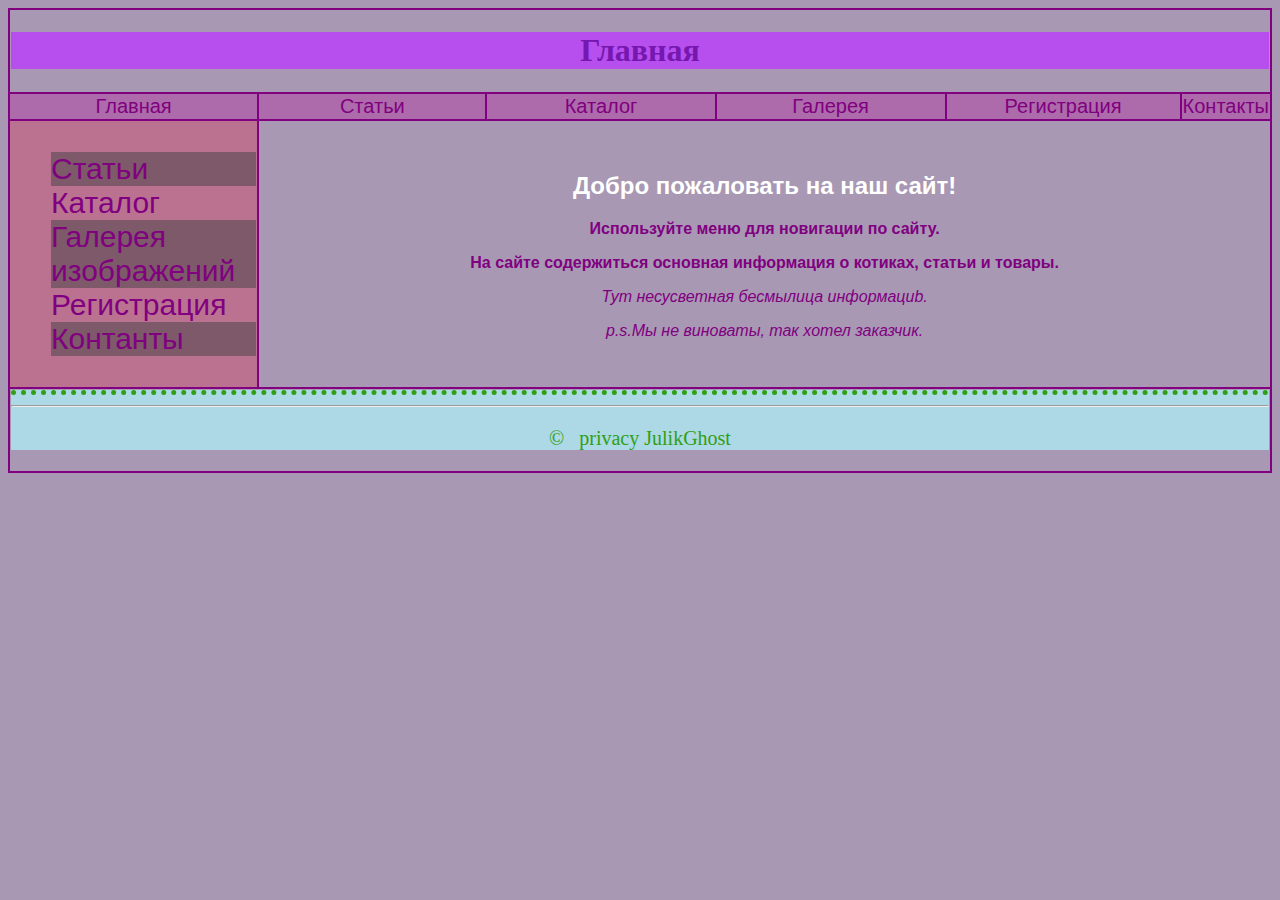
<file: index.html>
<!DOCTYPE html>
<html>
<head> 
	<meta name= "keywords" content="главная,котики,статьи"> <!--, сКЛЮЧЧЕВОЕ СЛОВО-->
	<meta charset="utf-8"> 
	<title> Главная </title>
	<link rel="stylesheet" href="css/maincss.css">
</head>
    <body>
    	<table> <!--Красиво когда не видно границ =)-->
 
    <tr>
    	<td colspan="6"><header> <h1>Главная </h1> </header> </td> <!--Шапка, с заголовком страницы. Так же тут можно вставить логотип,если не объединять столюцы коннечно.-->
    </tr>
     <tr class="sidebar">
        <td width="20%" align="center"><a href="index.html" > Главная </td>
        <td width="20%" align="center"><a href="articules.html">Статьи</a></td>
        <td width="20%" align="center"><a href="catalog.html">Каталог</a></td>
        <td width="20%" align="center"><a href="imagesg.html">Галерея</a></td>
        <td width="20%" align="center"><a href="registration.html">Регистрация</a></td>
        <td width="20%" align="center"><a href="contacts.html">Контакты</a></td>
    </tr>
 
	 <!--"тельце" сайтта.-->
		<td id="backmenu"> 
			<ul type="none">
				<li> <a href="articules.html"> Статьи </a></li>
				<li><a href="catalog.html">Каталог </a></li>
                <li><a href="imagesg.html">Галерея изображений</a></li>
                <li><a href="registration.html"> Регистрация </a></li>
                <li><a href="contacts.html">Контанты</a></li>
			</ul> 
		</td>
		 <!--ячейка меню навигации по сайту.менюшечка-->
		       <td colspan="5" align="center">
		    <h2> Добро пожаловать на наш сайт! </h2>	
		    <p> <strong> Используйте меню для новигации по сайту.</strong> </p>	
		     <p> <b> На сайте содержиться основная информация о котиках, статьи и товары.</b> </p>	
		     <p> <em>Тут несусветная бесмылица информациb.</em> </p>	
		     <p><i>p.s.Мы не виноваты, так хотел заказчик.  </i> </p>	<!--текст страницы. Можно было не делать, но для наглядности табличной верстки-->
	          </td>
				</tr>	
	<tr>
		<td colspan="6">
			<footer>
		<hr>
		<p>&copy;&nbsp;&nbsp; privacy JulikGhost</p>
		</footer>
		 </td>
	</tr> <!--Подвал.-->
	
	</table>
	</body>
</html>
</file>
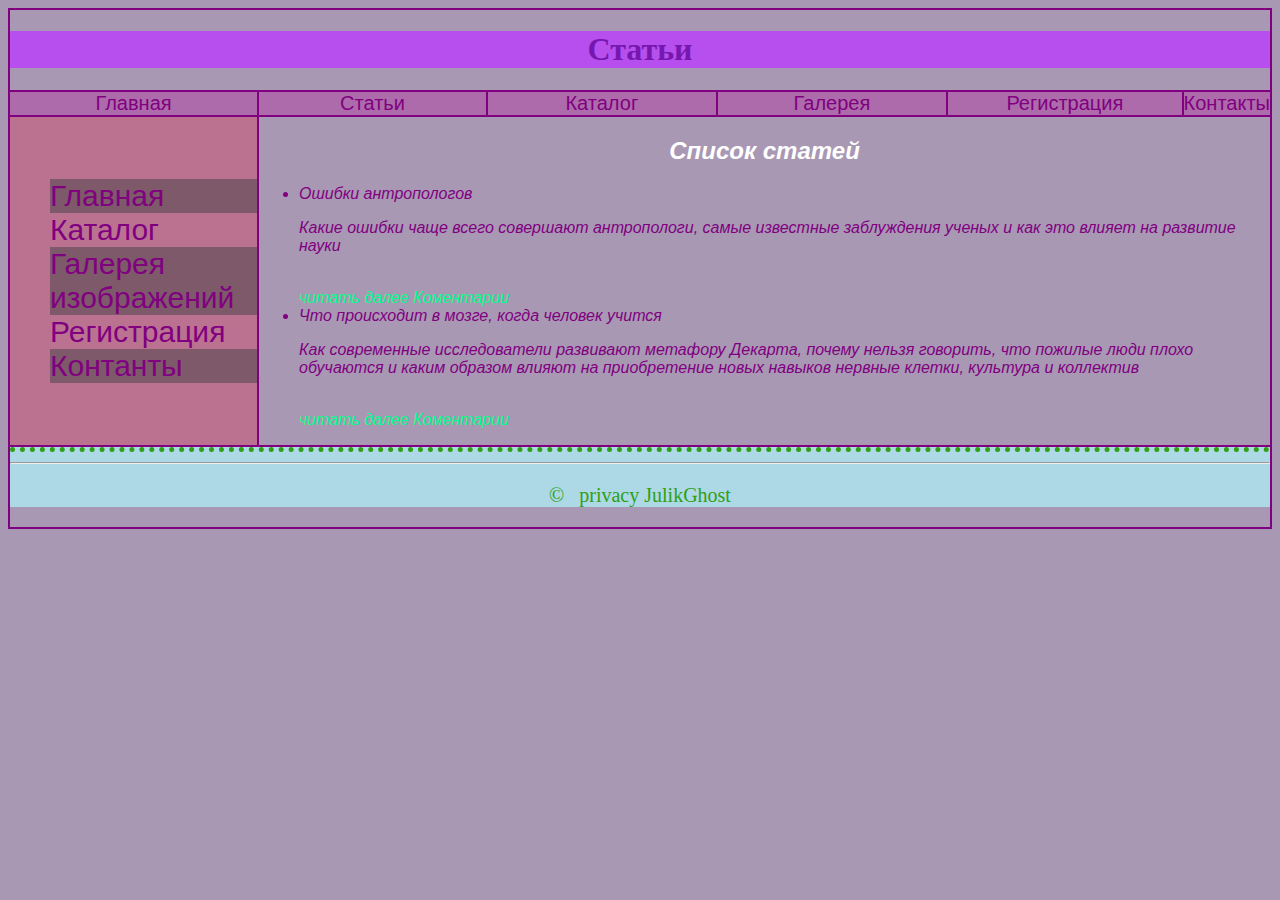
<file: articules.html>
<!DOCTYPE html>
<html>
<head> 
	<meta name= "keywords" content="статьи"> <!-- ДОБАВИТЬ КЛЮЧЧЕВОЕ СЛОВО-->
	<meta charset="utf-8"> 
	<title> Статьи </title>
	<link rel="stylesheet" href="css/maincss.css">
</head>
  <body>
  	<table border="0" cellpadding="0" cellspacing="0" width="100%" > 
    <tr> <td colspan="6"> <header> <h1>Статьи </h1> </header>  </td>	 </tr>  <!-- шапка - заголовок страницы-->
  <tr class="sidebar">
        <td width="20%" align="center"><a href="index.html" > Главная </td>
        <td width="20%" align="center"><a href="articules.html">Статьи</a></td>
        <td width="20%" align="center"><a href="catalog.html">Каталог</a></td>
        <td width="20%" align="center"><a href="imagesg.html">Галерея</a></td>
        <td width="20%" align="center"><a href="registration.html">Регистрация</a></td>
        <td width="20%" align="center"><a href="contacts.html">Контакты</a></td>
    </tr>
	
	<td id="backmenu"> 
				<ul type="none" align="left">
				<li> <a href="index.html"> Главная</a></li>
				<li><a href="catalog.html">Каталог </a></li>
                <li><a href="imagesg.html">Галерея изображений</a></li>
                <li><a href="registration.html"> Регистрация </a></li>
                <li><a href="contacts.html">Контанты</a></li>
			</ul>
		</td> <!--навигация по сайту-->
		
		<td colspan="5" class=" articules"> 
			<h2 > Список статей </h2>
		
			<ul> 

			<li>Ошибки антропологов
             <p>Какие ошибки чаще всего совершают антропологи, самые известные заблуждения ученых и как это влияет на развитие науки </p>  </br> 
             <a href="myarticules/article1.html" target="_blank">читать далее</a>    <a href="myarticules/article1.html#comments1" > Коментарии</a> <br>
			 </li>

			<li>Что происходит в мозге, когда человек учится 
			<p> Как современные исследователи развивают метафору Декарта, почему нельзя говорить, что пожилые люди плохо обучаются и каким образом влияют на приобретение новых навыков нервные клетки, культура и коллектив </p>
		    </br>
		    <a href="myarticules/article2.html" target="_blank">читать далее</a>  <a href="myarticules/article2.html#comments2" > Коментарии</a>
		    </li>
		</ul>
		</td> <!-- Содержание страницы. Ссылки на статьи.-->
    </tr>
    <tr>
		 <td colspan="6"> <footer> <hr> <p>&copy;&nbsp;&nbsp; privacy JulikGhost</p> </footer>
		 </td>
	</tr> <!--Подвал.-->		
   </table>
  </body>
</html>
</file>
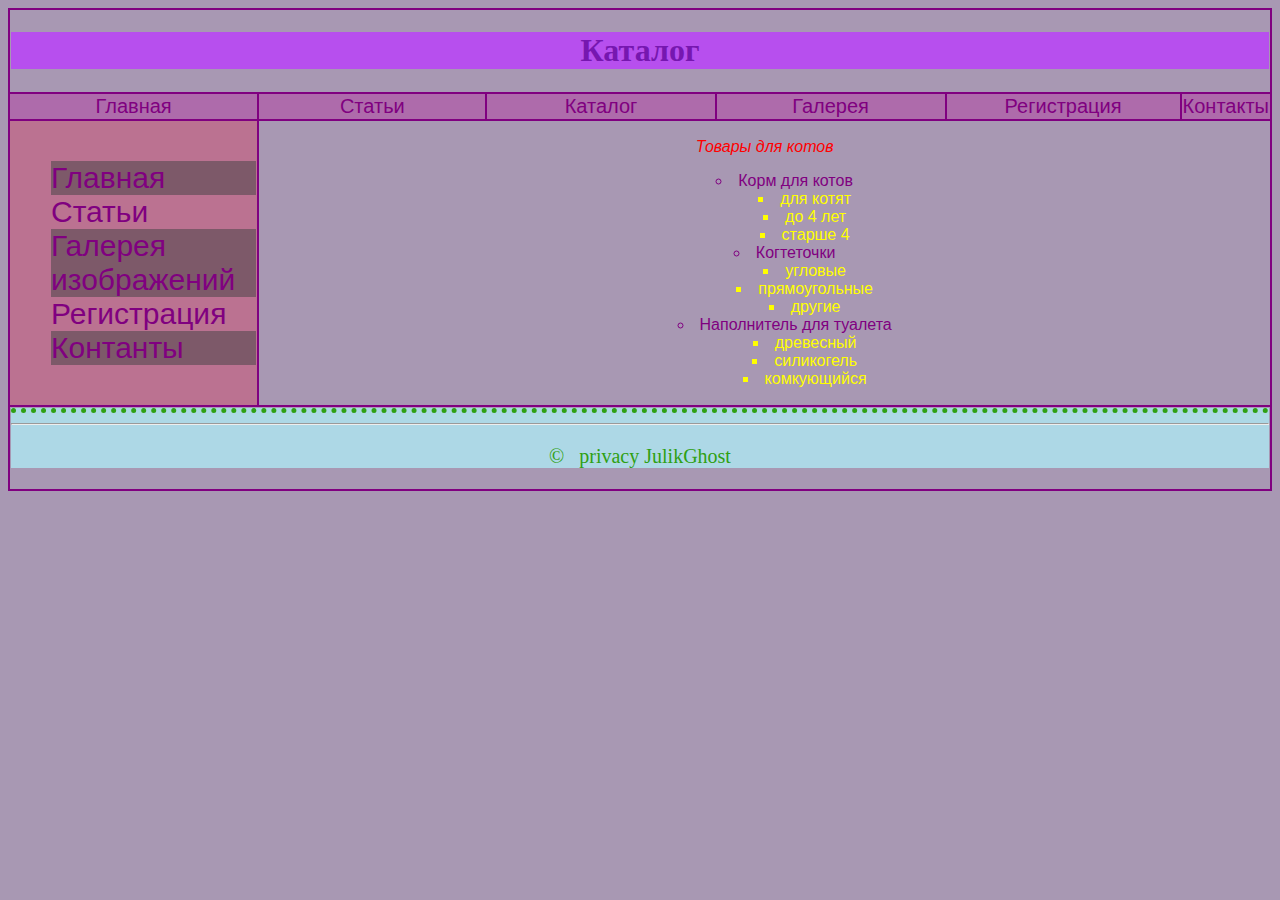
<file: catalog.html>
<!DOCTYPE html>
<html>
<head> 
	<meta name= "keywords" content="котики"> <!-- ДОБАВИТЬ КЛЮЧЧЕВОЕ СЛОВО-->
	<meta charset="utf-8"> 
	<title> Каталог </title>
	<link rel="stylesheet" href="css/maincss.css">
</head>
   
   <body>
   	<table >
   <tr>
   	<td colspan="6"> <header> <h1>Каталог </h1> </header> </td>
   </tr>
    <tr class="sidebar">
        <td width="20%" align="center"><a href="index.html" > Главная </td>
        <td width="20%" align="center"><a href="articules.html">Статьи</a></td>
        <td width="20%" align="center"><a href="catalog.html">Каталог</a></td>
        <td width="20%" align="center"><a href="imagesg.html">Галерея</a></td>
        <td width="20%" align="center"><a href="registration.html">Регистрация</a></td>
        <td width="20%" align="center"><a href="contacts.html">Контакты</a></td>
    </tr>
   <tr>
  <td id="backmenu"> 
   		<ul type="none">
				<li> <a href="index.html"> Главная</a></li>
				<li><a href="articules.html">Статьи </a></li>
                <li><a href="imagesg.html">Галерея изображений</a></li>
                <li><a href="registration.html"> Регистрация </a></li>
                <li><a href="contacts.html">Контанты</a></li>
			</ul>
   	</td>
   	<td colspan="5" id="cadfech">
   		<p >	Товары для котов </p>
      		<ul> 
			<li>Корм для котов
            <ul  class="type">
	        <li>для котят</li>
	        <li> до 4 лет</li>
	        <li>старше 4</li>
            </ul>
	        </li>
			<li>Когтеточки</li>
			<ul  class="type">
				<li> угловые</li>
				<li> прямоугольные</li>
				<li> другие</li>
			</ul>
						<li>Наполнитель для туалета</li>
			<ul  class="type" >
				<li> древесный</li>
				<li>силикогель</li>
				<li>комкующийся</li>
			</ul>
				</ul>
   	</td>
   </tr>
		<tr> <td colspan="6"><footer> <hr><p>&copy;&nbsp;&nbsp; privacy JulikGhost</p></footer>
		 </td>
	</tr> <!--Подвал.-->
    </table>
	</body>
</html>
</file>
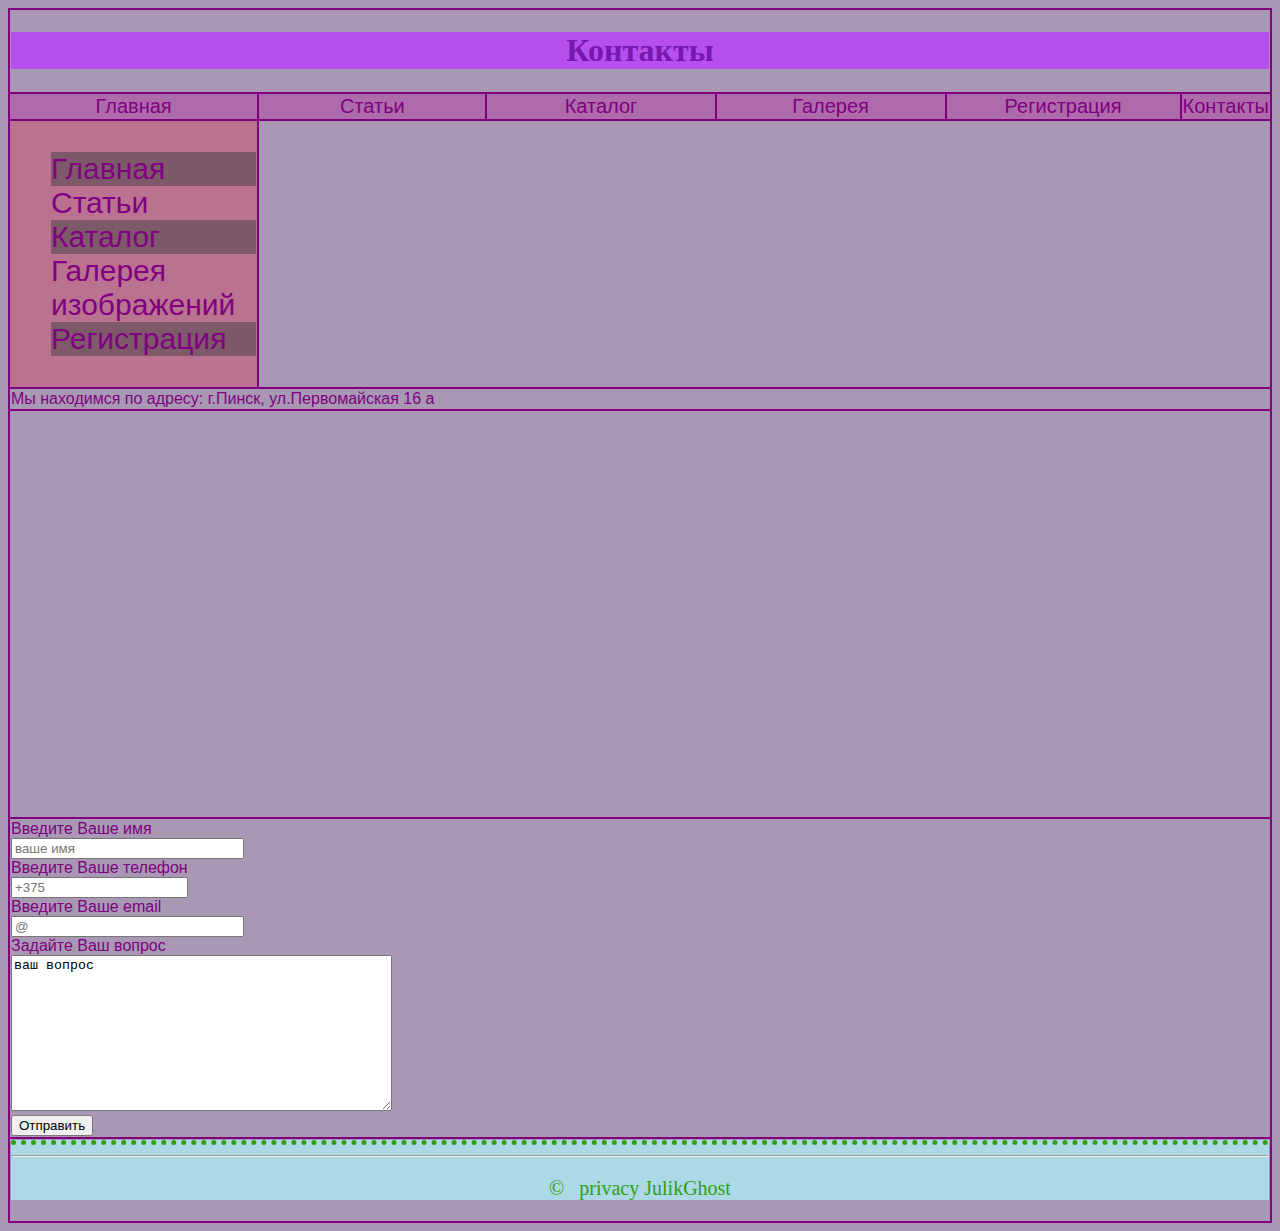
<file: contacts.html>
<!DOCTYPE html>
<html>
<head> 
	<meta name= "keywords" content="Контакты"> <!-- ДОБАВИТЬ КЛЮЧЧЕВОЕ СЛОВО-->
	<meta charset="utf-8"> 
	<title> Контакты </title>
	<link rel="stylesheet" href="css/maincss.css">
</head>
  <body>
  	<table >
   <tr> <td colspan="6"> <header><h1>Контакты </h1></header>  </td></tr>
    <tr>
         <tr class="sidebar">
        <td width="20%" align="center"><a href="index.html" > Главная </td>
        <td width="20%" align="center"><a href="articules.html">Статьи</a></td>
        <td width="20%" align="center"><a href="catalog.html">Каталог</a></td>
        <td width="20%" align="center"><a href="imagesg.html">Галерея</a></td>
        <td width="20%" align="center"><a href="registeration.html">Регистрация</a></td>
        <td width="20%" align="center"><a href="contacts.html">Контакты</a></td>
    </tr>
<tr> 
<td id="backmenu"> 
	
	<ul type="none">
				<li> <a href="index.html"> Главная</a></li>
				<li> <a href="articules.html"> Статьи </a></li>
				<li><a href="catalog.html">Каталог </a></li>
                <li><a href="imagesg.html">Галерея изображений</a></li>
                <li><a href="registration.html"> Регистрация </a></li>
              	</ul>

</td>
<td colspan="6">
	<tr>
		<td colspan="6">
			Мы находимся по адресу: г.Пинск, ул.Первомайская 16 а
		</td>
		</tr>
	<tr>
		<td colspan="6"> <a href="https://yandex.by/maps/21510/pinsk/?mode=search&ll=26.105484%2C52.109505&z=13&ol=biz&oid=83069177086" target="_blank"><iframe src="https://yandex.by/map-widget/v1/-/CBeoZOUR3D" width="560" height="400" frameborder="0"></iframe></iframe> </td>
	</tr>
	<tr>
		<td colspan="6">
			<form method="post">
				<label for="name">Введите Ваше имя </label> </br>
				<input type="text" name="name" id="name" placeholder="ваше имя" size="26"> </br>
				<label for="tel">Введите Ваше телефон </label> </br>
				<input type=" tel" name="teln" id="tel"   pattern="+375[0-9]{2} [0-9]{3} [0-9]{2} [0-9]{2}" size="19" placeholder="+375" ></br>
				<label for="mail">Введите Ваше email </label> </br>
				<input type="email" name="mail" id="mail" placeholder="@" size="26"> </br>
				<label for="text" >Задайте Ваш вопрос </label> </br>
				<textarea rows="10" cols="45" name="text" id="text">ваш вопрос
				</textarea> </br>
				<input type="submit" name="submit" value="Отправить">
			</form>
			</td>
		</tr>
</td>
</tr>
<tr>
		<td colspan="6" >
			<footer>
		<hr>
		<p>&copy;&nbsp;&nbsp; privacy JulikGhost</p>
		</footer>
		 </td>
	</tr> <!--Подвал.-->
	
</table>
	</body>
</html>
</file>
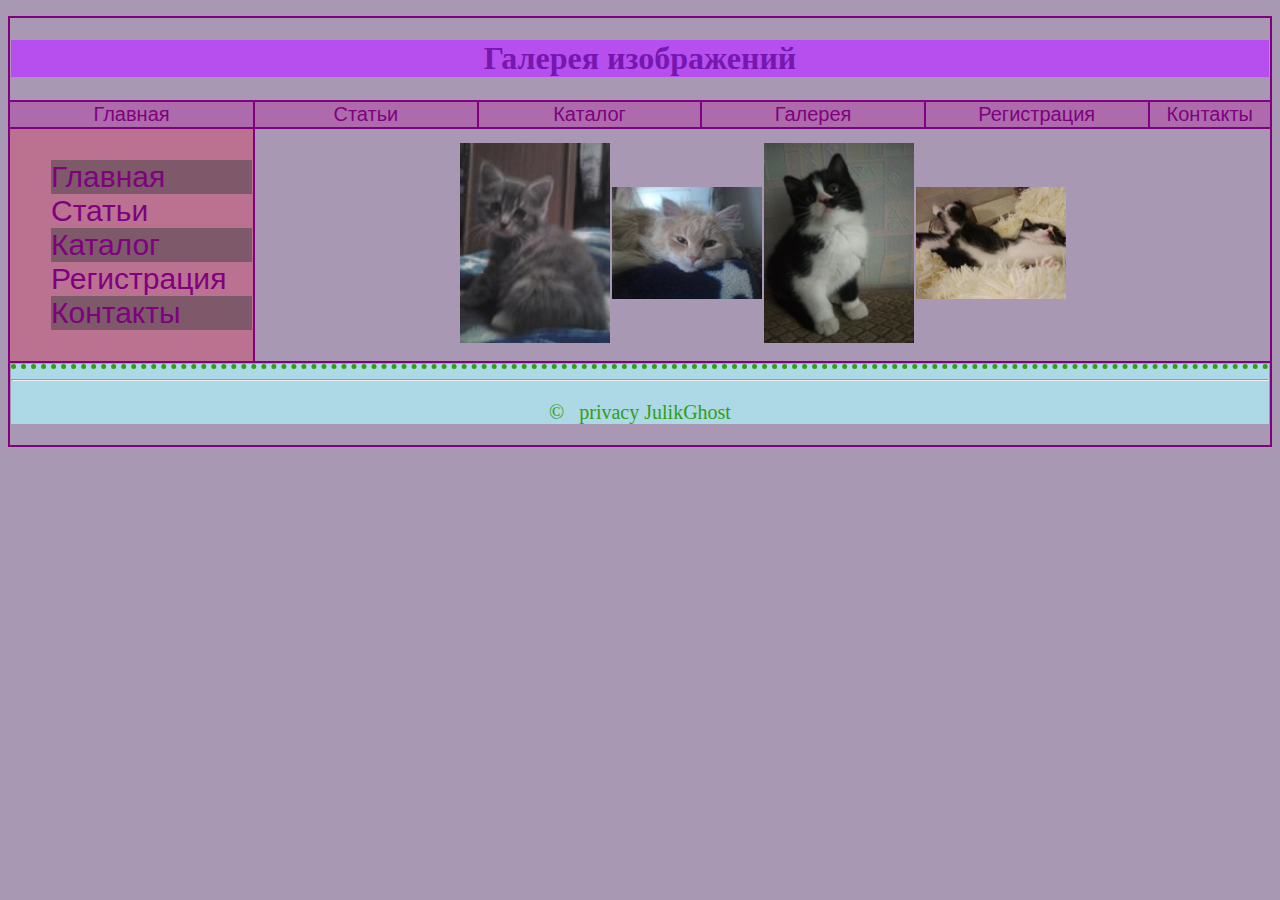
<file: imagesg.html>
<!DOCTYPE html>
<html>
<head> 
	<meta name= "keywords" content=""> <!-- ДОБАВИТЬ КЛЮЧЧЕВОЕ СЛОВО-->
	<meta charset="utf-8"> 
	<title> Галерея изображений </title>
	<link rel="stylesheet" href="css/maincss.css">
</head>
   	<body>
   		<table  >
   <tr> <td colspan="6"><header> <h1>Галерея изображений </h1></header> </td></tr>	  
  <tr class="sidebar">
        <td width="20%" align="center"><a href="index.html" > Главная </td>
        <td width="20%" align="center"><a href="articules.html">Статьи</a></td>
        <td width="20%" align="center"><a href="catalog.html">Каталог</a></td>
        <td width="20%" align="center"><a href="imagesg.html">Галерея</a></td>
        <td width="20%" align="center"><a href="registration.html">Регистрация</a></td>
        <td width="20%" align="center"><a href="contacts.html">Контакты</a></td>
    </tr>
		<tr> 
			<td id="backmenu"> 
			<ul type="none">
				<li> <a href="index.html"> Главная</a></li>
				<li><a href="articules.html">Статьи </a></li>
               <li><a href="catalog.html">Каталог </a></li>
                <li><a href="registration.html"> Регистрация </a></li>
                <li><a href="contacts.html">Контакты</a></li>
			</ul>
		</td>
	
	<td colspan="5"> 
    
<table class="images" align="center" ><!-- галерея изображений в виде таблицы-->
    <tr >
<td align="center"><a href="images/1.jpg" target="_blank"><img  src="images/min/1.jpg" alt="cat1" width="150" height="auto" /></a></td> 

<td align="center"> <a href="images/2.jpg" target="_blank"><img src="images/min/2.jpg" alt="cat2" width="150" height="auto" ></a></td> 
<td align="center"><a href="images/3.jpg" target="_blank"><img src="images/min/3.jpg" alt="cat3" width="150" height="auto" ></a></td> 
<td align="center"><a href="images/4.jpg"  target="_blank"><img src="images/min/4.jpg" alt="cat4" width="150" height="auto"></a></td> 
    </tr>
</table>

</td>
</p>

	 <tr>
		 <td colspan="6"> <footer> <hr> <p>&copy;&nbsp;&nbsp; privacy JulikGhost</p></footer>
		 </td>
	</tr> <!--Подвал.-->
	</table>

	</body>
	</html>
</file>
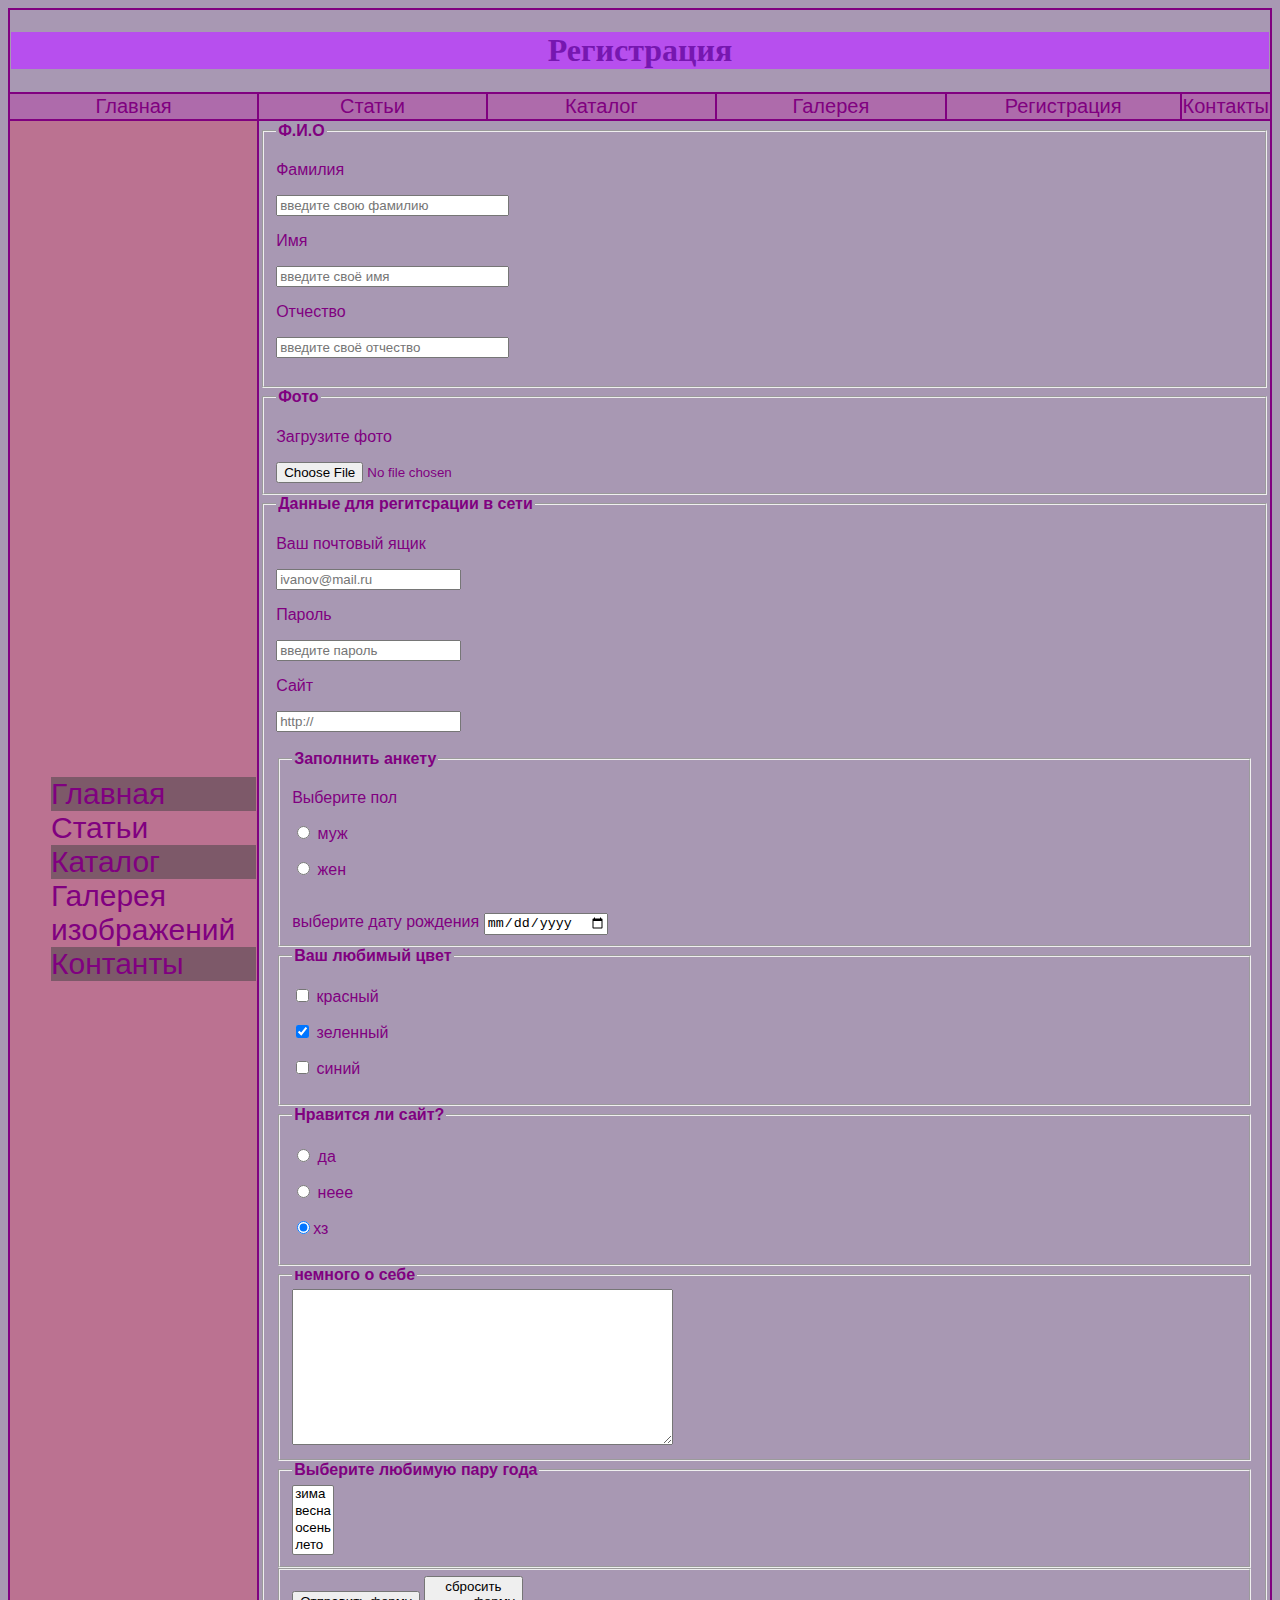
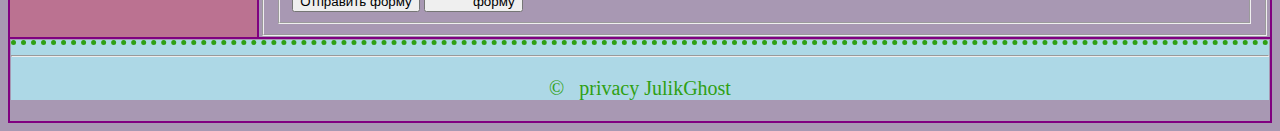
<file: registration.html>
<!DOCTYPE html>
<html>
<head> 
	<meta name= "keywords" content="всяко,регистрация"> <!-- ДОБАВИТЬ КЛЮЧЧЕВОЕ СЛОВО-->
	<meta charset="utf-8"> 
	<title> Регистрация </title>
  <link rel="stylesheet" href="css/maincss.css">
</head>
<body>
    <table >
   <tr> <td colspan="6"> <header> <h1> Регистрация </h1>  </header></td> </tr> 
	<tr class="sidebar">
        <td width="20%" align="center"><a href="index.html" > Главная </td>
        <td width="20%" align="center"><a href="articules.html">Статьи</a></td>
        <td width="20%" align="center"><a href="catalog.html">Каталог</a></td>
        <td width="20%" align="center"><a href="imagesg.html">Галерея</a></td>
        <td width="20%" align="center"><a href="registration.html">Регистрация</a></td>
        <td width="20%" align="center"><a href="contacts.html">Контакты</a></td>
    </tr>
		<tr ><!--основное меню -->
        <td id="backmenu"> 
            <ul type="none">
                <li> <a href="index.html"> Главная</a></li>
                <li><a href="articules.html">Статьи </a></li>
                <li><a href="catalog.html">Каталог </a></li>
                <li><a href="imagesg.html">Галерея изображений</a></li>
                 <li><a href="contacts.html">Контанты</a></li>
            </ul>
            </td> 
          
               <td colspan="5"> 
                <form method="post"><!--форма-->
              
             <fieldset > <legend><b>Ф.И.О</b></legend> 
            <p><label for="surname">Фамилия</label> </p>
            <input type="text" name="familia" id="surmame" placeholder="введите свою фамилию" size="26"> </br>
            <p><label for="name">Имя</label> </p>
            <input type="text" name="imia" id="name" placeholder="введите своё имя" size="26"> </br>
            <p><label for="lastname">Oтчество</label> </p>
            <input type="text" name="otchestvo" id="lastname" placeholder="введите своё отчество" size="26"> </br></br>
            
            </fieldset>
            
     
            <fieldset> <legend><b>Фото</b></legend>
            <p><label for="photo">Загрузите фото</label></p> 
            <input type="file" name="fotka" id="photo" value="Загрузить"> </br>
             </fieldset> 
            
             <fieldset> <legend><b>Данные для  регитсрации  в сети</b></legend>
                <p><label for="mail">Ваш почтовый ящик</label></p> 
                <input type="email" name="pochta" placeholder="ivanov@mail.ru" size="20"> </br>

                <p><label for="ypassowrd">Пароль</label></p> 
                <input type="passowrd" name="parol" id="ypassowrd" size="20" placeholder="введите пароль"> </br>
                <p><label for="link">Сайт</label></p>
                <input type="url" name="linka" id="link" placeholder="http://" size="20"></br> </br>
                
               <fieldset><legend><b>Заполнить анкету</b></legend>
           <p>Выберите пол </p>   
          <p>  <input type="radio" name="sex" value="male"> муж </p>
           <p><input  type="radio" name="sex" value="female"> жен</p> </br>
             выберите дату рождения
             <input type="date"> </br>
              </fieldset>
           
              <fieldset> <legend><b>Ваш любимый цвет</b></legend>
                <p><input type="checkbox" name="a" value="red"> красный</p>
                <p><input type="checkbox" name="a" value="green" checked> зеленный</p>
                 <p><input type="checkbox" name="a" value="blue" > синий</p>
                 </fieldset>   
                 
             
              <fieldset> <legend><b>Нравится ли сайт?</b></legend>
                <p><input name="dzen" type="radio" value="yes"> да</p>
                  <p><input name="dzen" type="radio" value="no"> неее</p>
                   <p><input name="dzen" type="radio" value="dunno" checked>хз</p>
</fieldset>
            
              <fieldset> <legend><b>немного о себе</b></legend>
             <textarea rows="10" cols="45" name="text" >                 
             </textarea>
             
</fieldset>
 <fieldset> <legend><b>Выберите любимую пару года</b></legend>
             <select size="4">
               <option autofocus>зима</option>
  <option>весна</option>
    <option>осень</option>
  <option>лето</option>
             </select>
</fieldset>

 
     <fieldset>
         <input type="button" name="отправка" value="Отправить форму">
          <input type="reset" name="сбросить" value="сбросить
           форму">
     </fieldset>

    </form>
      </td>          
           </tr>

		
	 <tr>
         <td colspan="6"> <footer> <hr> <p>&copy;&nbsp;&nbsp; privacy JulikGhost</p> </footer>
     
    </tr> <!--Подвал.--> 
    </table>   
	</body>
</html>
</file>
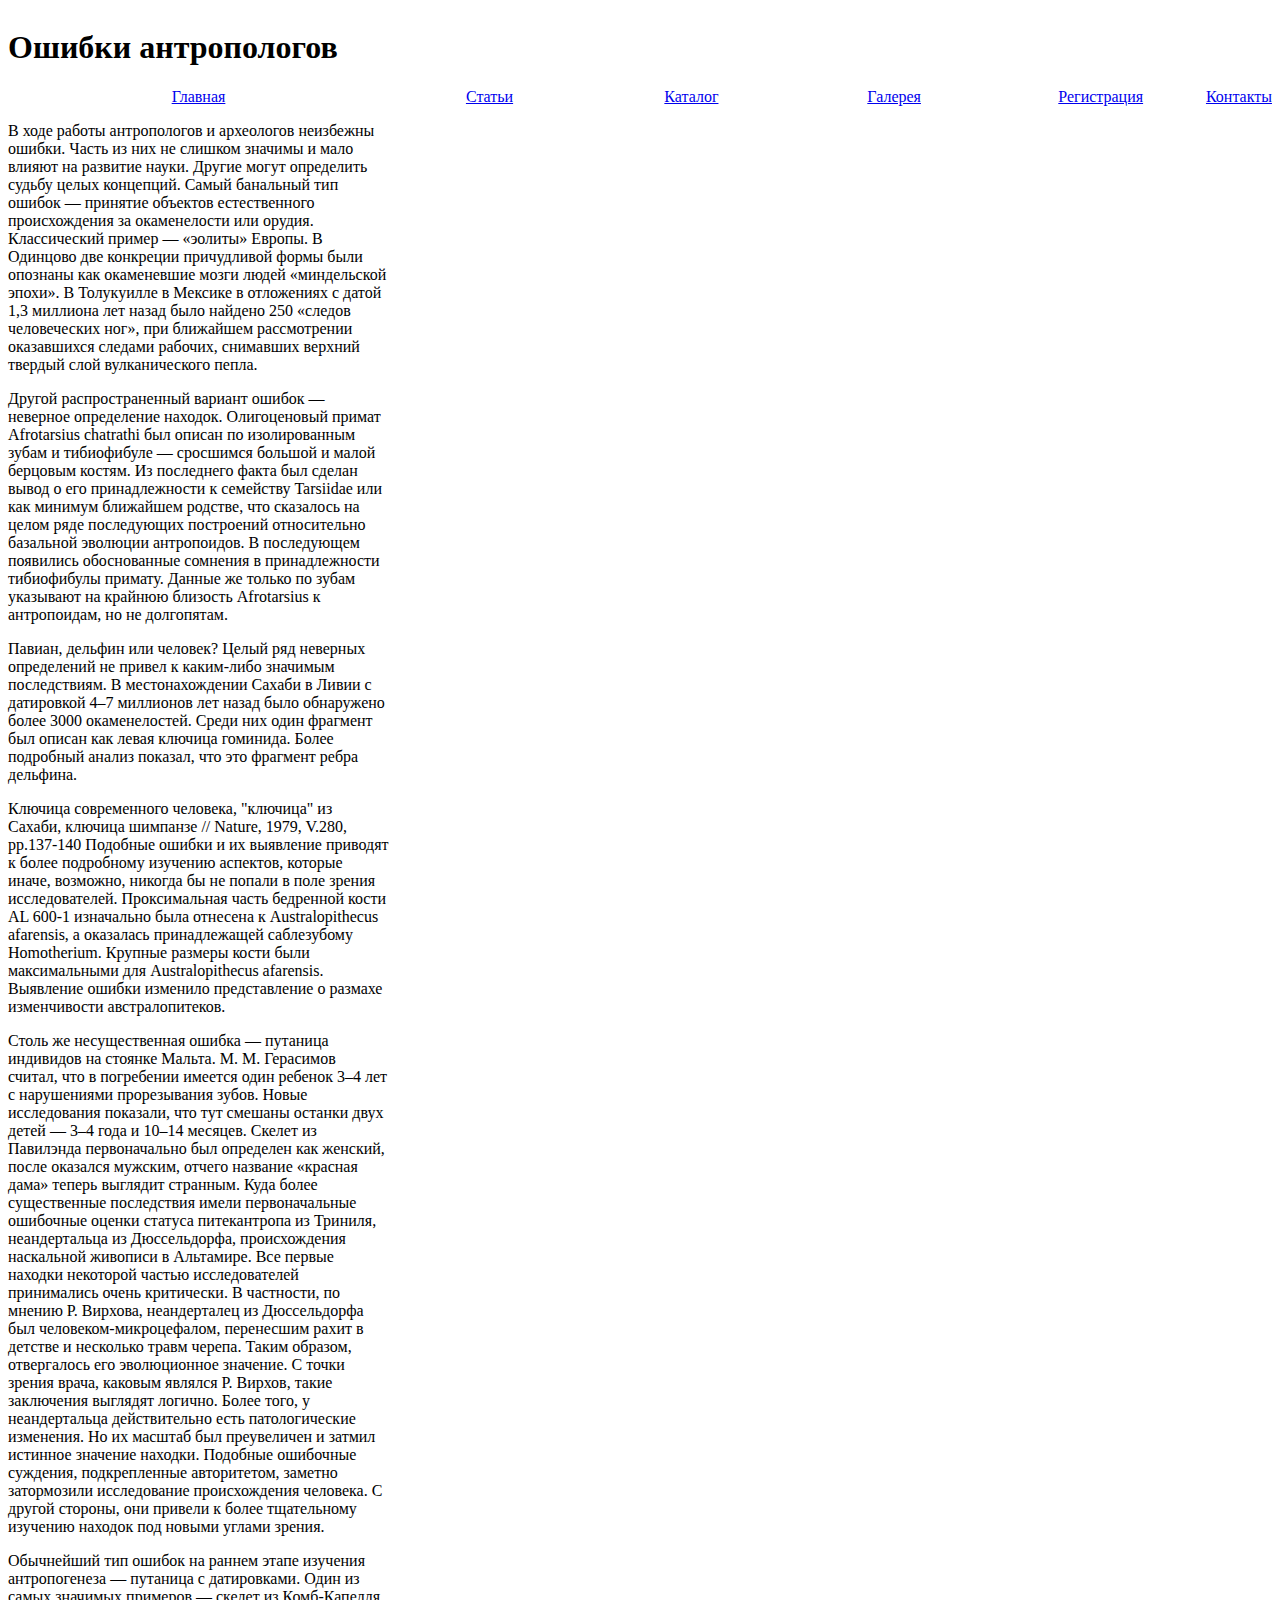
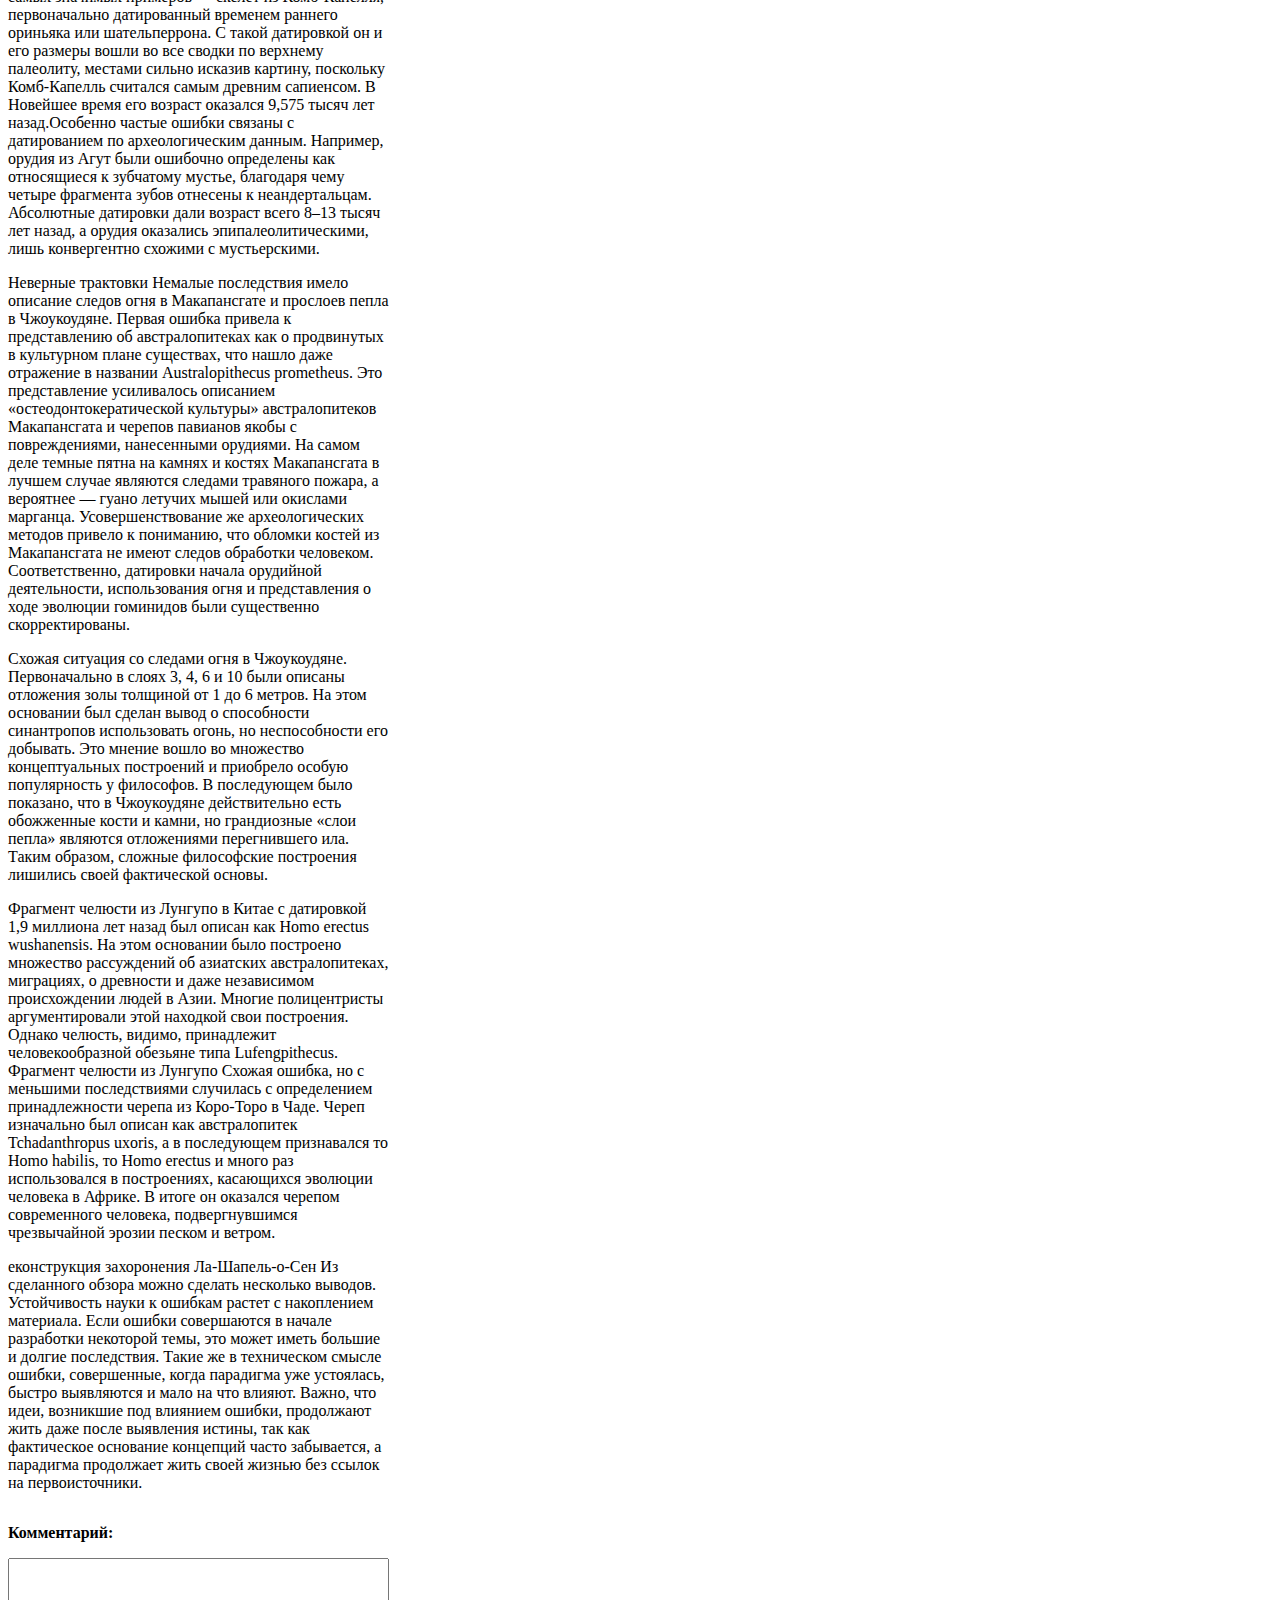
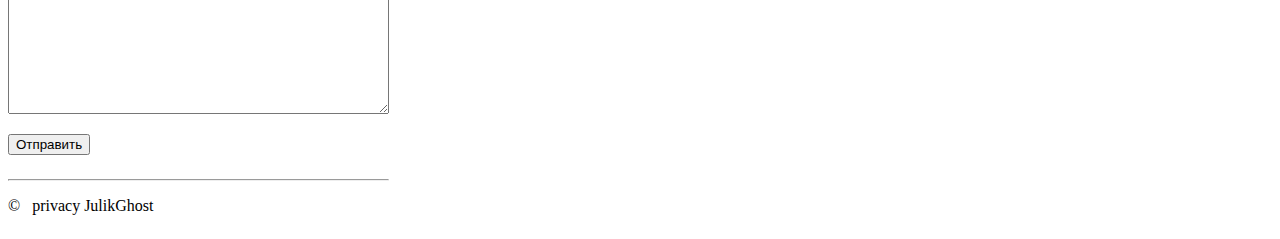
<file: myarticules/article1.html>
<!DOCTYPE html>
<html>
<head>
	<title>Ошибки антропологов</title>
	<meta name= "keywords" content="ошибки антропологов и археологов"> <!-- ДОБАВИТЬ КЛЮЧЧЕВОЕ СЛОВО-->
	<meta charset="utf-8"> 
</head>
<body>
	<table border="0" cellpadding="0" cellspacing="0" width="100%" >  
		<tr> <td> <header> <h1> Ошибки антропологов</h1> </header> </td> </tr>	<!--таблиуа представлена 4-мя строками-->
	  <tr>
        <td width="20%" align="center"><a href="index.html" > Главная </td>
        <td width="20%" align="center"><a href="articules.html">Статьи</a></td>
        <td width="20%" align="center"><a href="catalog.html">Каталог</a></td>
        <td width="20%" align="center"><a href="imagesg.html">Галерея</a></td>
        <td width="20%" align="center"><a href="registeration.html">Регистрация</a></td>
        <td width="20%" align="center"><a href="contacts.html">Контакты</a></td>
    </tr>
	<tr> 
	<td>
		

<p>
	В ходе работы антропологов и археологов неизбежны ошибки. Часть из них не слишком значимы и мало влияют на развитие науки. Другие могут определить судьбу целых концепций. Самый банальный тип ошибок ― принятие объектов естественного происхождения за окаменелости или орудия. Классический пример ― «эолиты» Европы. В Одинцово две конкреции причудливой формы были опознаны как окаменевшие мозги людей «миндельской эпохи». В Толукуилле в Мексике в отложениях с датой 1,3 миллиона лет назад было найдено 250 «следов человеческих ног», при ближайшем рассмотрении оказавшихся следами рабочих, снимавших верхний твердый слой вулканического пепла.

</p>

<p>
	Другой распространенный вариант ошибок ― неверное определение находок. Олигоценовый примат Afrotarsius chatrathi был описан по изолированным зубам и тибиофибуле ― сросшимся большой и малой берцовым костям. Из последнего факта был сделан вывод о его принадлежности к семейству Tarsiidae или как минимум ближайшем родстве, что сказалось на целом ряде последующих построений относительно базальной эволюции антропоидов. В последующем появились обоснованные сомнения в принадлежности тибиофибулы примату. Данные же только по зубам указывают на крайнюю близость Afrotarsius к антропоидам, но не долгопятам.
</p>

<p>
	Павиан, дельфин или человек?
Целый ряд неверных определений не привел к каким-либо значимым последствиям. В местонахождении Сахаби в Ливии с датировкой 4–7 миллионов лет назад было обнаружено более 3000 окаменелостей. Среди них один фрагмент был описан как левая ключица гоминида. Более подробный анализ показал, что это фрагмент ребра дельфина.
</p>
<P>
	
Ключица современного человека, "ключица" из Сахаби, ключица шимпанзе // Nature, 1979, V.280, pp.137-140
Подобные ошибки и их выявление приводят к более подробному изучению аспектов, которые иначе, возможно, никогда бы не попали в поле зрения исследователей. Проксимальная часть бедренной кости AL 600-1 изначально была отнесена к Australopithecus afarensis, а оказалась принадлежащей саблезубому Homotherium. Крупные размеры кости были максимальными для Australopithecus afarensis. Выявление ошибки изменило представление о размахе изменчивости австралопитеков.
</P>
<p>
	Столь же несущественная ошибка ― путаница индивидов на стоянке Мальта. М. М. Герасимов считал, что в погребении имеется один ребенок 3–4 лет с нарушениями прорезывания зубов. Новые исследования показали, что тут смешаны останки двух детей ― 3–4 года и 10–14 месяцев. Скелет из Павилэнда первоначально был определен как женский, после оказался мужским, отчего название «красная дама» теперь выглядит странным.

Куда более существенные последствия имели первоначальные ошибочные оценки статуса питекантропа из Триниля, неандертальца из Дюссельдорфа, происхождения наскальной живописи в Альтамире. Все первые находки некоторой частью исследователей принимались очень критически. В частности, по мнению Р. Вирхова, неандерталец из Дюссельдорфа был человеком-микроцефалом, перенесшим рахит в детстве и несколько травм черепа. Таким образом, отвергалось его эволюционное значение. С точки зрения врача, каковым являлся Р. Вирхов, такие заключения выглядят логично. Более того, у неандертальца действительно есть патологические изменения. Но их масштаб был преувеличен и затмил истинное значение находки. Подобные ошибочные суждения, подкрепленные авторитетом, заметно затормозили исследование происхождения человека. С другой стороны, они привели к более тщательному изучению находок под новыми углами зрения.
</p>
<p>
	Обычнейший тип ошибок на раннем этапе изучения антропогенеза ― путаница с датировками. Один из самых значимых примеров ― скелет из Комб-Капелля, первоначально датированный временем раннего ориньяка или шательперрона. С такой датировкой он и его размеры вошли во все сводки по верхнему палеолиту, местами сильно исказив картину, поскольку Комб-Капелль считался самым древним сапиенсом. В Новейшее время его возраст оказался 9,575 тысяч лет назад.Особенно частые ошибки связаны с датированием по археологическим данным. Например, орудия из Агут были ошибочно определены как относящиеся к зубчатому мустье, благодаря чему четыре фрагмента зубов отнесены к неандертальцам. Абсолютные датировки дали возраст всего 8–13 тысяч лет назад, а орудия оказались эпипалеолитическими, лишь конвергентно схожими с мустьерскими.

</p>
<p>
	Неверные трактовки
Немалые последствия имело описание следов огня в Макапансгате и прослоев пепла в Чжоукоудяне. Первая ошибка привела к представлению об австралопитеках как о продвинутых в культурном плане существах, что нашло даже отражение в названии Australopithecus prometheus. Это представление усиливалось описанием «остеодонтокератической культуры» австралопитеков Макапансгата и черепов павианов якобы с повреждениями, нанесенными орудиями. На самом деле темные пятна на камнях и костях Макапансгата в лучшем случае являются следами травяного пожара, а вероятнее ― гуано летучих мышей или окислами марганца. Усовершенствование же археологических методов привело к пониманию, что обломки костей из Макапансгата не имеют следов обработки человеком. Соответственно, датировки начала орудийной деятельности, использования огня и представления о ходе эволюции гоминидов были существенно скорректированы.

</p>


<P>
	Схожая ситуация со следами огня в Чжоукоудяне. Первоначально в слоях 3, 4, 6 и 10 были описаны отложения золы толщиной от 1 до 6 метров. На этом основании был сделан вывод о способности синантропов использовать огонь, но неспособности его добывать. Это мнение вошло во множество концептуальных построений и приобрело особую популярность у философов. В последующем было показано, что в Чжоукоудяне действительно есть обожженные кости и камни, но грандиозные «слои пепла» являются отложениями перегнившего ила. Таким образом, сложные философские построения лишились своей фактической основы.
</P>

<p>
	Фрагмент челюсти из Лунгупо в Китае с датировкой 1,9 миллиона лет назад был описан как Homo erectus wushanensis. На этом основании было построено множество рассуждений об азиатских австралопитеках, миграциях, о древности и даже независимом происхождении людей в Азии. Многие полицентристы аргументировали этой находкой свои построения. Однако челюсть, видимо, принадлежит человекообразной обезьяне типа Lufengpithecus.
Фрагмент челюсти из Лунгупо
Схожая ошибка, но с меньшими последствиями случилась с определением принадлежности черепа из Коро-Торо в Чаде. Череп изначально был описан как австралопитек Tchadanthropus uxoris, а в последующем признавался то Homo habilis, то Homo erectus и много раз использовался в построениях, касающихся эволюции человека в Африке. В итоге он оказался черепом современного человека, подвергнувшимся чрезвычайной эрозии песком и ветром.
</p>

<p>
	еконструкция захоронения Ла-Шапель-о-Сен
Из сделанного обзора можно сделать несколько выводов. Устойчивость науки к ошибкам растет с накоплением материала. Если ошибки совершаются в начале разработки некоторой темы, это может иметь большие и долгие последствия. Такие же в техническом смысле ошибки, совершенные, когда парадигма уже устоялась, быстро выявляются и мало на что влияют. Важно, что идеи, возникшие под влиянием ошибки, продолжают жить даже после выявления истины, так как фактическое основание концепций часто забывается, а парадигма продолжает жить своей жизнью без ссылок на первоисточники.
</p>
	</td>
</tr>
<tr id="comments1">
<td>
	<form action="textarea1.php" method="post">
    <p><b>Комментарий:</b></p>
    <p><textarea rows="10" cols="45" name="text"></textarea></p>
    <p><input type="submit" value="Отправить"></p>
  </form>
 </td>	
</tr>
 <tr>
		 <td> <footer> <hr> <p>&copy;&nbsp;&nbsp; privacy JulikGhost</p> </footer>
		 </td>
	</tr> <!--Подвал.-->
</table>
	</body>
</html>
</file>
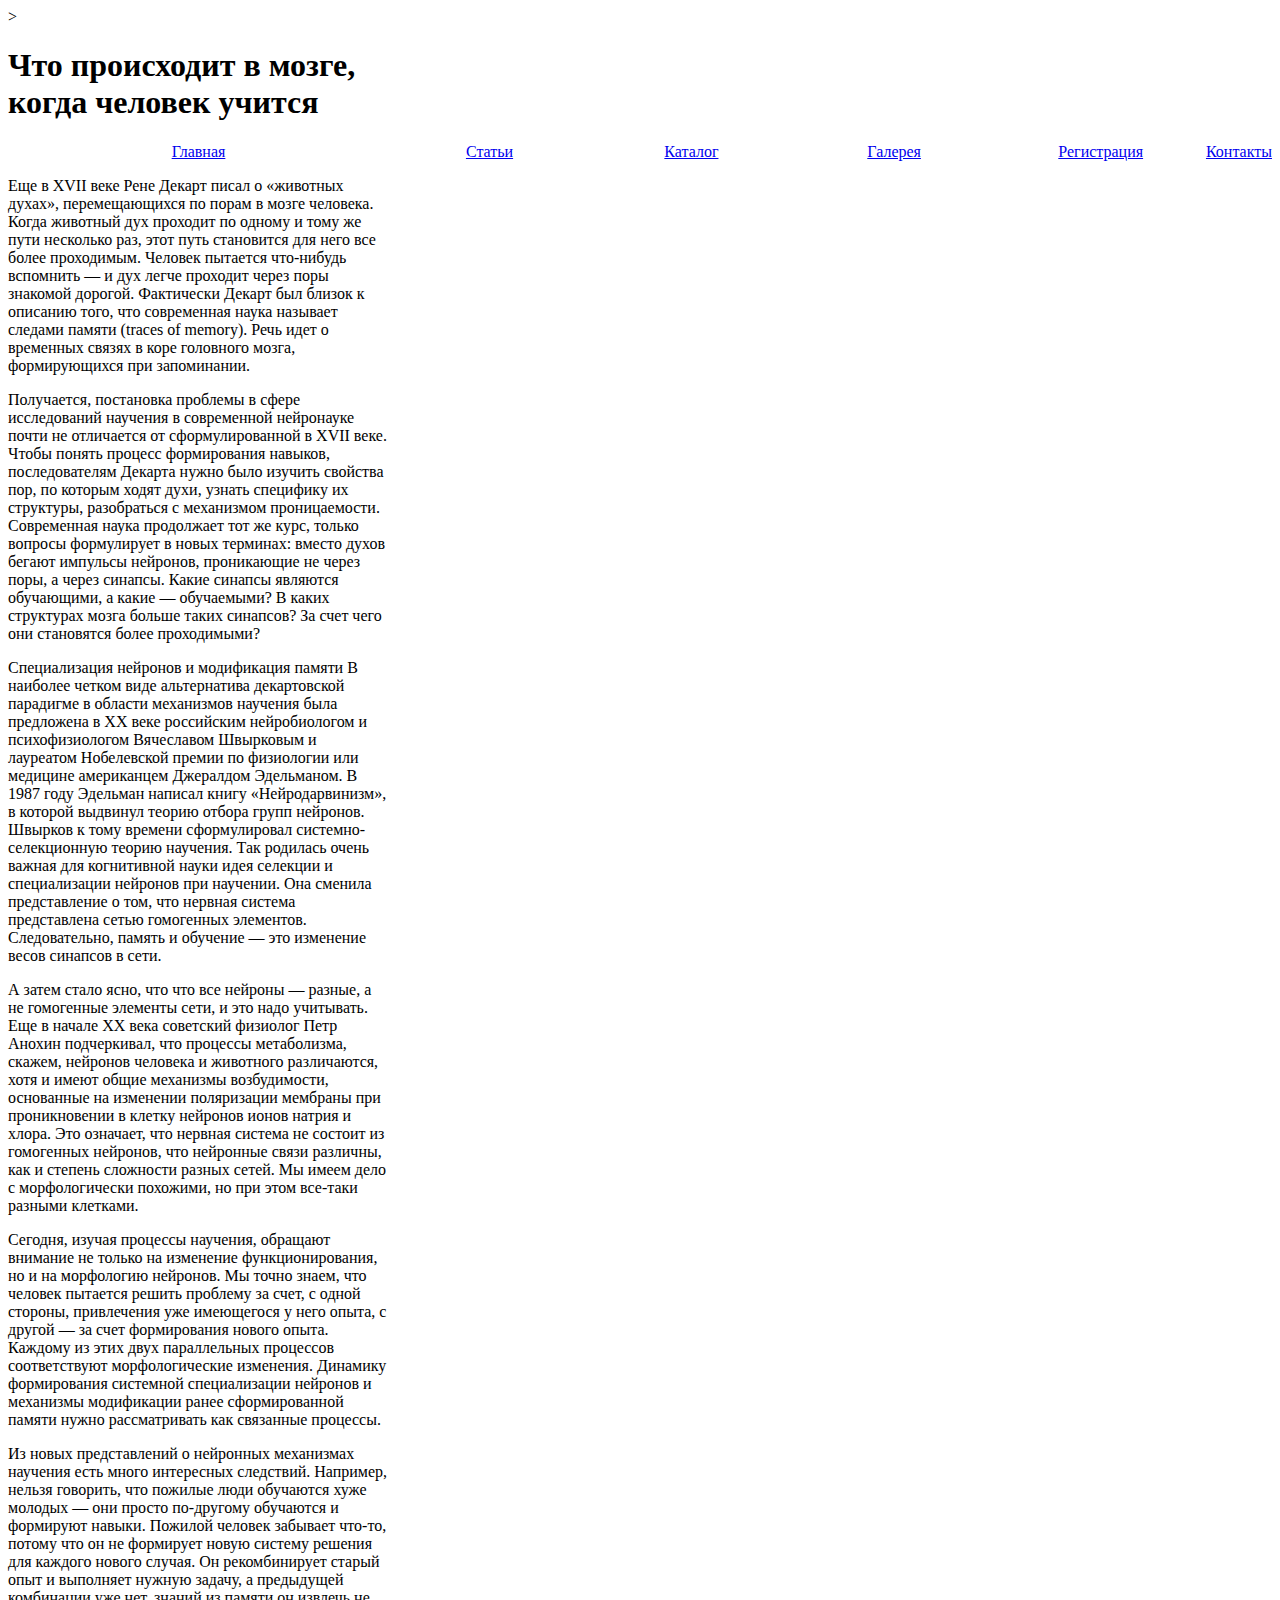
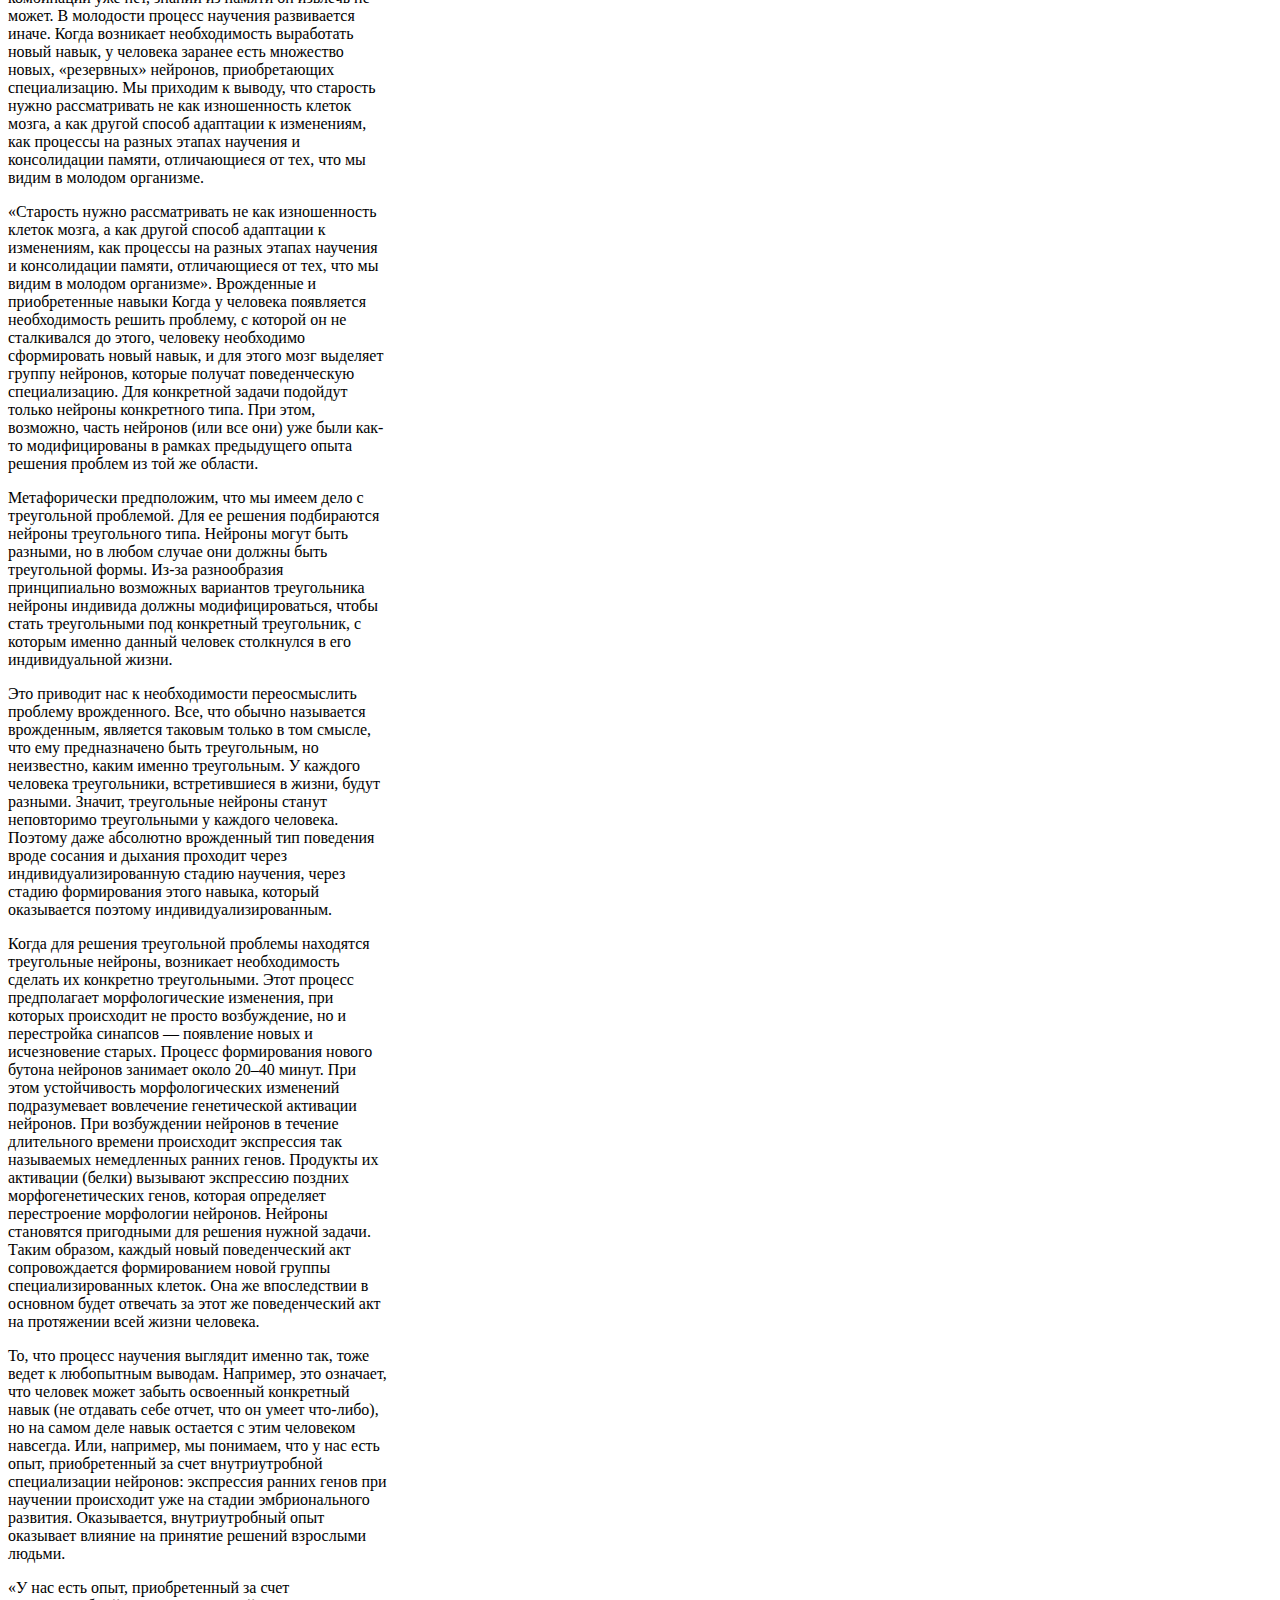
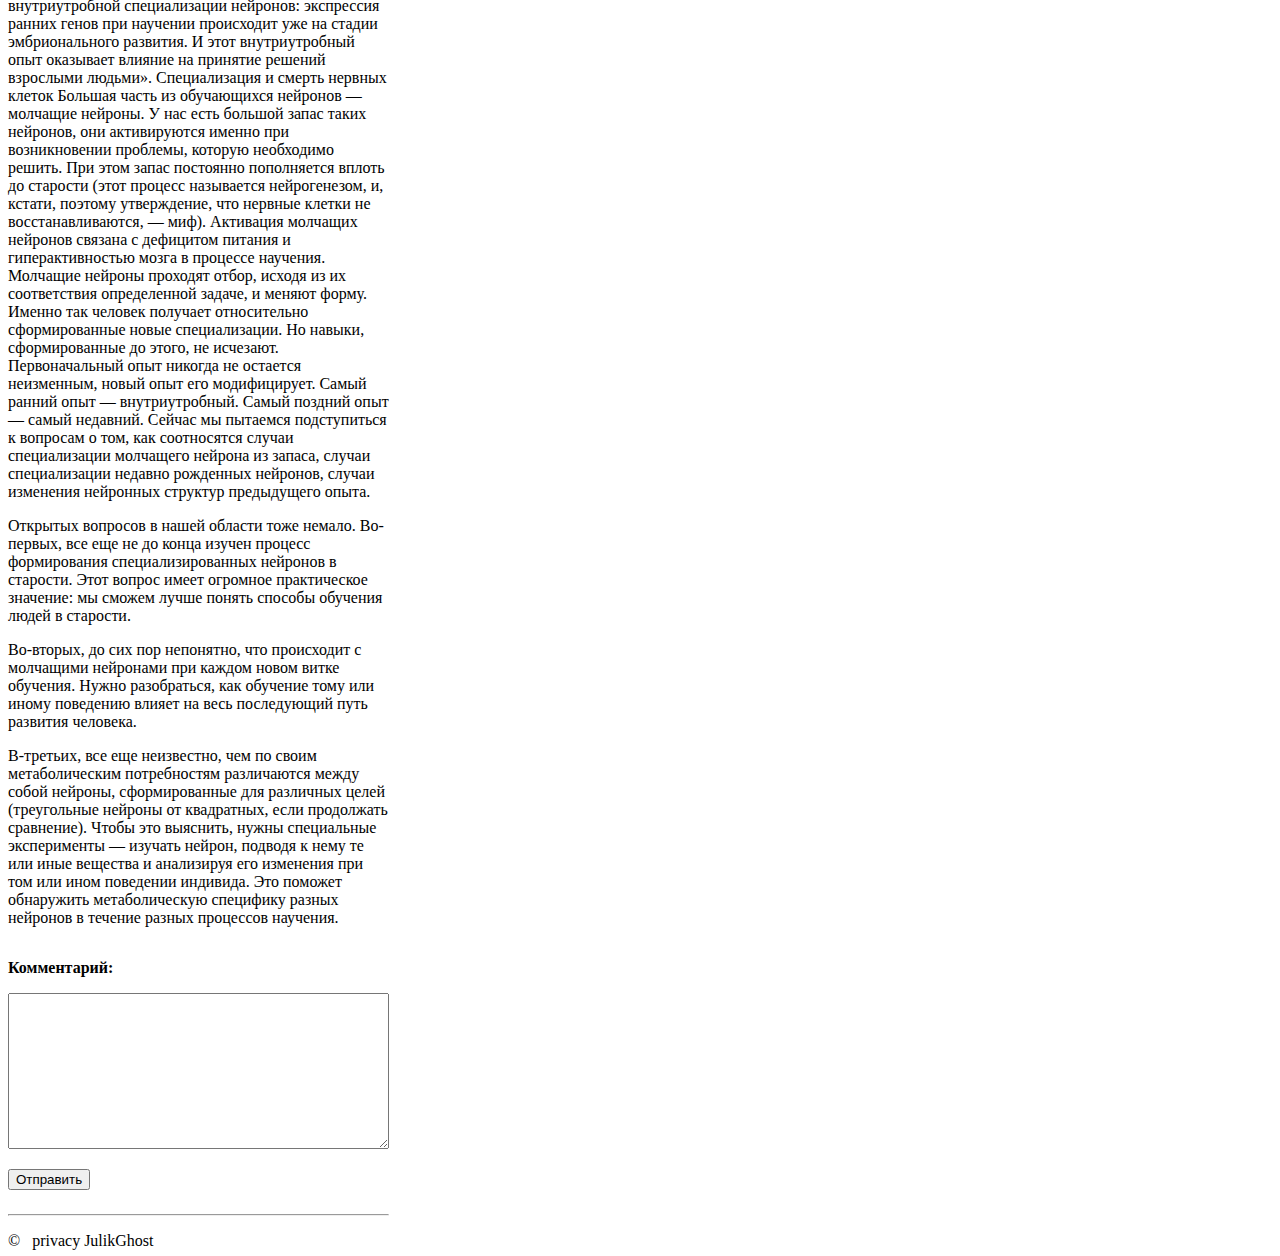
<file: myarticules/article2.html>
<!DOCTYPE html>
<html>
<head>
	<title> Что происходит в мозге, когда человек учится </title>
<meta name= "keywords" content=" мозг человека"> <!-- ДОБАВИТЬ КЛЮЧЧЕВОЕ СЛОВО-->
	<meta charset="utf-8"> 
</head>
<body>
<table border="0" cellpadding="0" cellspacing="0" width="100%" >
	<tr> <td> <header> <h1>Что происходит в мозге, когда человек учится </h1></header> </td></tr>
<!--таблица представлена 4-мя строками-->
  <tr>
        <td width="20%" align="center"><a href="index.html" > Главная </td>
        <td width="20%" align="center"><a href="articules.html">Статьи</a></td>
        <td width="20%" align="center"><a href="catalog.html">Каталог</a></td>
        <td width="20%" align="center"><a href="imagesg.html">Галерея</a></td>
        <td width="20%" align="center"><a href="registeration.html">Регистрация</a></td>
        <td width="20%" align="center"><a href="contacts.html">Контакты</a></td>
    </tr>

<tr>
	<td>
<p>Еще в XVII веке Рене Декарт писал о «животных духах», перемещающихся по порам в мозге человека. Когда животный дух проходит по одному и тому же пути несколько раз, этот путь становится для него все более проходимым. Человек пытается что-нибудь вспомнить — и дух легче проходит через поры знакомой дорогой. Фактически Декарт был близок к описанию того, что современная наука называет следами памяти (traces of memory). Речь идет о временных связях в коре головного мозга, формирующихся при запоминании.
</p>

<p>
Получается, постановка проблемы в сфере исследований научения в современной нейронауке почти не отличается от сформулированной в XVII веке. Чтобы понять процесс формирования навыков, последователям Декарта нужно было изучить свойства пор, по которым ходят духи, узнать специфику их структуры, разобраться с механизмом проницаемости. Современная наука продолжает тот же курс, только вопросы формулирует в новых терминах: вместо духов бегают импульсы нейронов, проникающие не через поры, а через синапсы. Какие синапсы являются обучающими, а какие — обучаемыми? В каких структурах мозга больше таких синапсов? За счет чего они становятся более проходимыми?
</p>
<p>
Специализация нейронов и модификация памяти
В наиболее четком виде альтернатива декартовской парадигме в области механизмов научения была предложена в XX веке российским нейробиологом и психофизиологом Вячеславом Швырковым и лауреатом Нобелевской премии по физиологии или медицине американцем Джералдом Эдельманом. В 1987 году Эдельман написал книгу «Нейродарвинизм», в которой выдвинул теорию отбора групп нейронов. Швырков к тому времени сформулировал системно-селекционную теорию научения. Так родилась очень важная для когнитивной науки идея селекции и специализации нейронов при научении. Она сменила представление о том, что нервная система представлена сетью гомогенных элементов. Следовательно, память и обучение — это изменение весов синапсов в сети.
</p>

<p>А затем стало ясно, что что все нейроны — разные, а не гомогенные элементы сети, и это надо учитывать. Еще в начале ХХ века советский физиолог Петр Анохин подчеркивал, что процессы метаболизма, скажем, нейронов человека и животного различаются, хотя и имеют общие механизмы возбудимости, основанные на изменении поляризации мембраны при проникновении в клетку нейронов ионов натрия и хлора. Это означает, что нервная система не состоит из гомогенных нейронов, что нейронные связи различны, как и степень сложности разных сетей. Мы имеем дело с морфологически похожими, но при этом все-таки разными клетками.

 </p>
<p>
	Сегодня, изучая процессы научения, обращают внимание не только на изменение функционирования, но и на морфологию нейронов. Мы точно знаем, что человек пытается решить проблему за счет, с одной стороны, привлечения уже имеющегося у него опыта, с другой — за счет формирования нового опыта. Каждому из этих двух параллельных процессов соответствуют морфологические изменения. Динамику формирования системной специализации нейронов и механизмы модификации ранее сформированной памяти нужно рассматривать как связанные процессы.
</p>
<p>
	

Из новых представлений о нейронных механизмах научения есть много интересных следствий. Например, нельзя говорить, что пожилые люди обучаются хуже молодых — они просто по-другому обучаются и формируют навыки. Пожилой человек забывает что-то, потому что он не формирует новую систему решения для каждого нового случая. Он рекомбинирует старый опыт и выполняет нужную задачу, а предыдущей комбинации уже нет, знаний из памяти он извлечь не может. В молодости процесс научения развивается иначе. Когда возникает необходимость выработать новый навык, у человека заранее есть множество новых, «резервных» нейронов, приобретающих специализацию. Мы приходим к выводу, что старость нужно рассматривать не как изношенность клеток мозга, а как другой способ адаптации к изменениям, как процессы на разных этапах научения и консолидации памяти, отличающиеся от тех, что мы видим в молодом организме.
</p>
<p>
	

«Старость нужно рассматривать не как изношенность клеток мозга, а как другой способ адаптации к изменениям, как процессы на разных этапах научения и консолидации памяти, отличающиеся от тех, что мы видим в молодом организме».
Врожденные и приобретенные навыки
Когда у человека появляется необходимость решить проблему, с которой он не сталкивался до этого, человеку необходимо сформировать новый навык, и для этого мозг выделяет группу нейронов, которые получат поведенческую специализацию. Для конкретной задачи подойдут только нейроны конкретного типа. При этом, возможно, часть нейронов (или все они) уже были как-то модифицированы в рамках предыдущего опыта решения проблем из той же области.
</p>
<p>
	Метафорически предположим, что мы имеем дело с треугольной проблемой. Для ее решения подбираются нейроны треугольного типа. Нейроны могут быть разными, но в любом случае они должны быть треугольной формы. Из-за разнообразия принципиально возможных вариантов треугольника нейроны индивида должны модифицироваться, чтобы стать треугольными под конкретный треугольник, с которым именно данный человек столкнулся в его индивидуальной жизни.

</p>
<p>
	Это приводит нас к необходимости переосмыслить проблему врожденного. Все, что обычно называется врожденным, является таковым только в том смысле, что ему предназначено быть треугольным, но неизвестно, каким именно треугольным. У каждого человека треугольники, встретившиеся в жизни, будут разными. Значит, треугольные нейроны станут неповторимо треугольными у каждого человека. Поэтому даже абсолютно врожденный тип поведения вроде сосания и дыхания проходит через индивидуализированную стадию научения, через стадию формирования этого навыка, который оказывается поэтому индивидуализированным.

</p>
<p>
	Когда для решения треугольной проблемы находятся треугольные нейроны, возникает необходимость сделать их конкретно треугольными. Этот процесс предполагает морфологические изменения, при которых происходит не просто возбуждение, но и перестройка синапсов — появление новых и исчезновение старых. Процесс формирования нового бутона нейронов занимает около 20–40 минут. При этом устойчивость морфологических изменений подразумевает вовлечение генетической активации нейронов. При возбуждении нейронов в течение длительного времени происходит экспрессия так называемых немедленных ранних генов. Продукты их активации (белки) вызывают экспрессию поздних морфогенетических генов, которая определяет перестроение морфологии нейронов. Нейроны становятся пригодными для решения нужной задачи. Таким образом, каждый новый поведенческий акт сопровождается формированием новой группы специализированных клеток. Она же впоследствии в основном будет отвечать за этот же поведенческий акт на протяжении всей жизни человека.

</p>

<p>
	То, что процесс научения выглядит именно так, тоже ведет к любопытным выводам. Например, это означает, что человек может забыть освоенный конкретный навык (не отдавать себе отчет, что он умеет что-либо), но на самом деле навык остается с этим человеком навсегда. Или, например, мы понимаем, что у нас есть опыт, приобретенный за счет внутриутробной специализации нейронов: экспрессия ранних генов при научении происходит уже на стадии эмбрионального развития. Оказывается, внутриутробный опыт оказывает влияние на принятие решений взрослыми людьми.

</p>
<p>
«У нас есть опыт, приобретенный за счет внутриутробной специализации нейронов: экспрессия ранних генов при научении происходит уже на стадии эмбрионального развития. И этот внутриутробный опыт оказывает влияние на принятие решений взрослыми людьми».
Специализация и смерть нервных клеток
Большая часть из обучающихся нейронов — молчащие нейроны. У нас есть большой запас таких нейронов, они активируются именно при возникновении проблемы, которую необходимо решить. При этом запас постоянно пополняется вплоть до старости (этот процесс называется нейрогенезом, и, кстати, поэтому утверждение, что нервные клетки не восстанавливаются, — миф). Активация молчащих нейронов связана с дефицитом питания и гиперактивностью мозга в процессе научения. Молчащие нейроны проходят отбор, исходя из их соответствия определенной задаче, и меняют форму. Именно так человек получает относительно сформированные новые специализации. Но навыки, сформированные до этого, не исчезают. Первоначальный опыт никогда не остается неизменным, новый опыт его модифицирует. Самый ранний опыт — внутриутробный. Самый поздний опыт — самый недавний. Сейчас мы пытаемся подступиться к вопросам о том, как соотносятся случаи специализации молчащего нейрона из запаса, случаи специализации недавно рожденных нейронов, случаи изменения нейронных структур предыдущего опыта.	
</p>
<p>
	Открытых вопросов в нашей области тоже немало. Во-первых, все еще не до конца изучен процесс формирования специализированных нейронов в старости. Этот вопрос имеет огромное практическое значение: мы сможем лучше понять способы обучения людей в старости.

</p>
<p>Во-вторых, до сих пор непонятно, что происходит с молчащими нейронами при каждом новом витке обучения. Нужно разобраться, как обучение тому или иному поведению влияет на весь последующий путь развития человека.

</p>

<p>
	В-третьих, все еще неизвестно, чем по своим метаболическим потребностям различаются между собой нейроны, сформированные для различных целей (треугольные нейроны от квадратных, если продолжать сравнение). Чтобы это выяснить, нужны специальные эксперименты — изучать нейрон, подводя к нему те или иные вещества и анализируя его изменения при том или ином поведении индивида. Это поможет обнаружить метаболическую специфику разных нейронов в течение разных процессов научения.

</p>
</td>
</tr>
<tr> 
<td id="comments2"> 
<form action="textarea2.php" method="post">
    <p><b>Комментарий:</b></p>
    <p><textarea rows="10" cols="45" name="text"></textarea></p>
    <p><input type="submit" value="Отправить"></p>
  </form>
</td> >
</tr>


	 <tr>
		 <td> <footer> <hr> <p>&copy;&nbsp;&nbsp; privacy JulikGhost</p> </footer>
		 </td>
	</tr> <!--Подвал.-->

</table>
</body>
</html>
</file>
<file: css/maincss.css>
header 
{
	font-family:Brush Script MT, Brush Script Std;
	font-style: normal;
	color:#7617B0;
	background-color:#B74FEE;
	text-align: center;
	}
	body{
		font-family: Verdana, sans-serif;
		font-style: normal;	
		background:#A898B3;
			}
table
{
border-collapse: collapse;
	width="100%;
	}
table td
{
border: 2px solid purple ;
color: purple;
	
}
footer
{
	font-family:Brush Script MT, Brush Script Std;
	font-style: bold;
	font-size: 20px; 
	text-align: center;
	color:#2FA013;
	
	background-color: lightblue;
	border-top: 5px dotted;
}
.sidebar
{
font-size: 20px;
background: #AE6BAB;
}
a
{
text-decoration: none;
color: purple

}
a:visited
{
text-decoration: none;
}
a[href*="myarticules"] {
        color: #08fd8e;
}
#backmenu
{
	background-color:#BB7291;
}

#backmenu ul 
{
	font-size: 30px;
	font-style: bold;
}

#backmenu li:nth-child(odd)
{
	background: #7D5969;
}

h2
{
color: white;
text-align: center;
}
#cadfech 
{
	text-align: center;
}
#cadfech p
{
font-size:25 px;
font-style: italic;
color: red;
}
#cadfech ul
{
	list-style-position: inside;
	list-style-type: circle;
}
#cadfech ul .type
{
	list-style-position: inside;
	list-style-type: square;
	color: yellow;
}
  .images td
{
	border-style: none;
     }
 .articules	 
{
	font-size:15 px;
	font-style: italic;

 }
</file>
